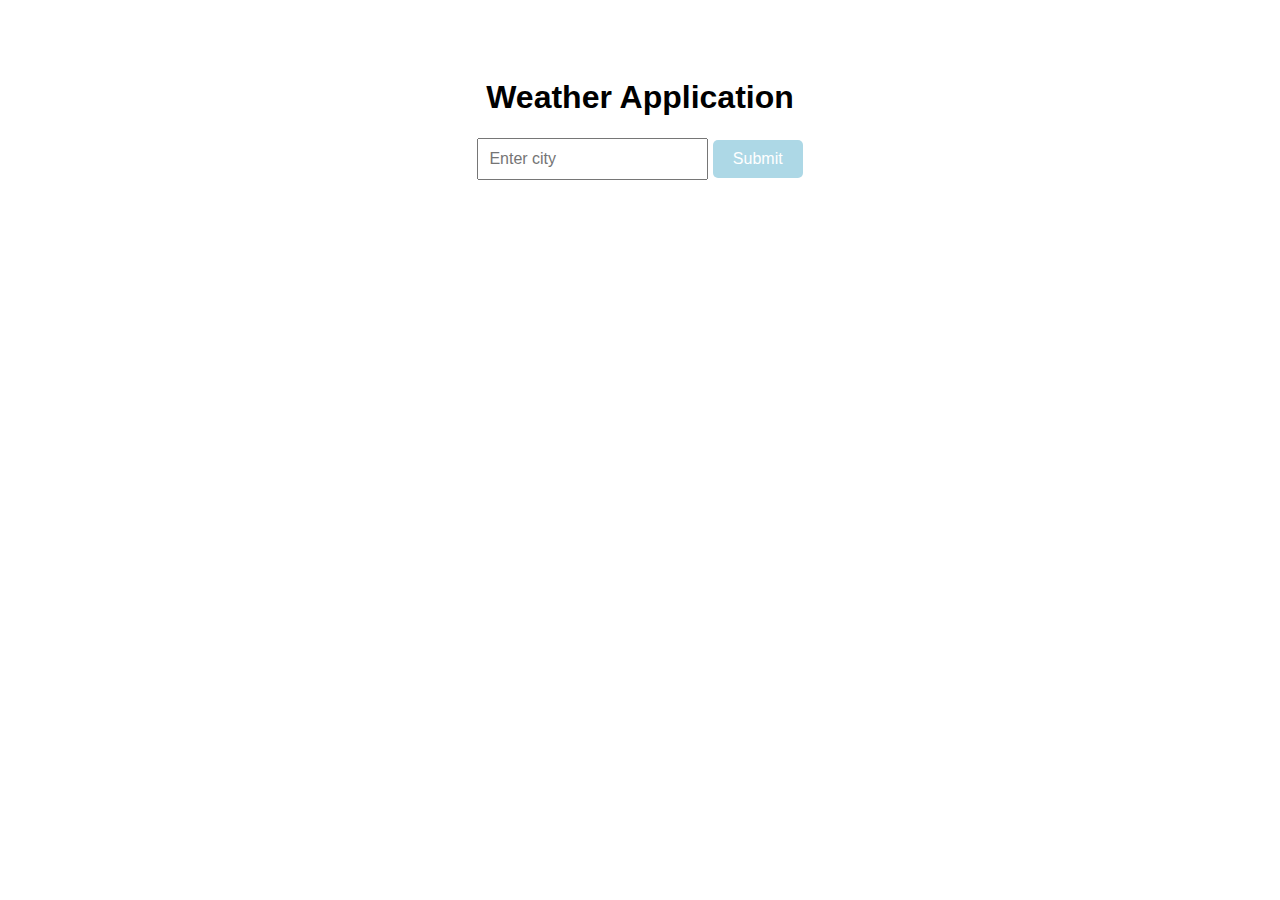
<file: Weather Application/index.html>
<!DOCTYPE html>
<html>
  <head>
    <meta charset="UTF-8" />
    <meta name="viewport" content="width=device-width, initial-scale=1.0" />
    <link rel="stylesheet" type="text/css" href="index.css" />
    <title>Weather Application</title>
  </head>
  <body>
    <h1>Weather Application</h1>
    <form>
      <input type="text" id="city" placeholder="Enter city" />
      <button type="submit">Submit</button>
    </form>
    <div id="weather">
      <p id="cityName"></p>
      <p id="temperature"></p>
      <p id="description"></p>
    </div>
  </body>
  <script src="index.js"></script>
</html>
</file>
<file: Weather Application/index.css>
body {
  font-family: Arial, sans-serif;
  text-align: center;
  padding: 50px;
}

input[type="text"] {
  padding: 10px;
  font-size: 16px;
  margin-bottom: 20px;
}

button[type="submit"] {
  padding: 10px 20px;
  font-size: 16px;
  background-color: lightblue;
  color: white;
  border: none;
  border-radius: 5px;
  cursor: pointer;
}

#weather {
  margin-top: 50px;
  text-align: left;
}

#cityName, #temperature, #description {
  font-size: 20px;
  margin-bottom: 10px;
}
</file>
